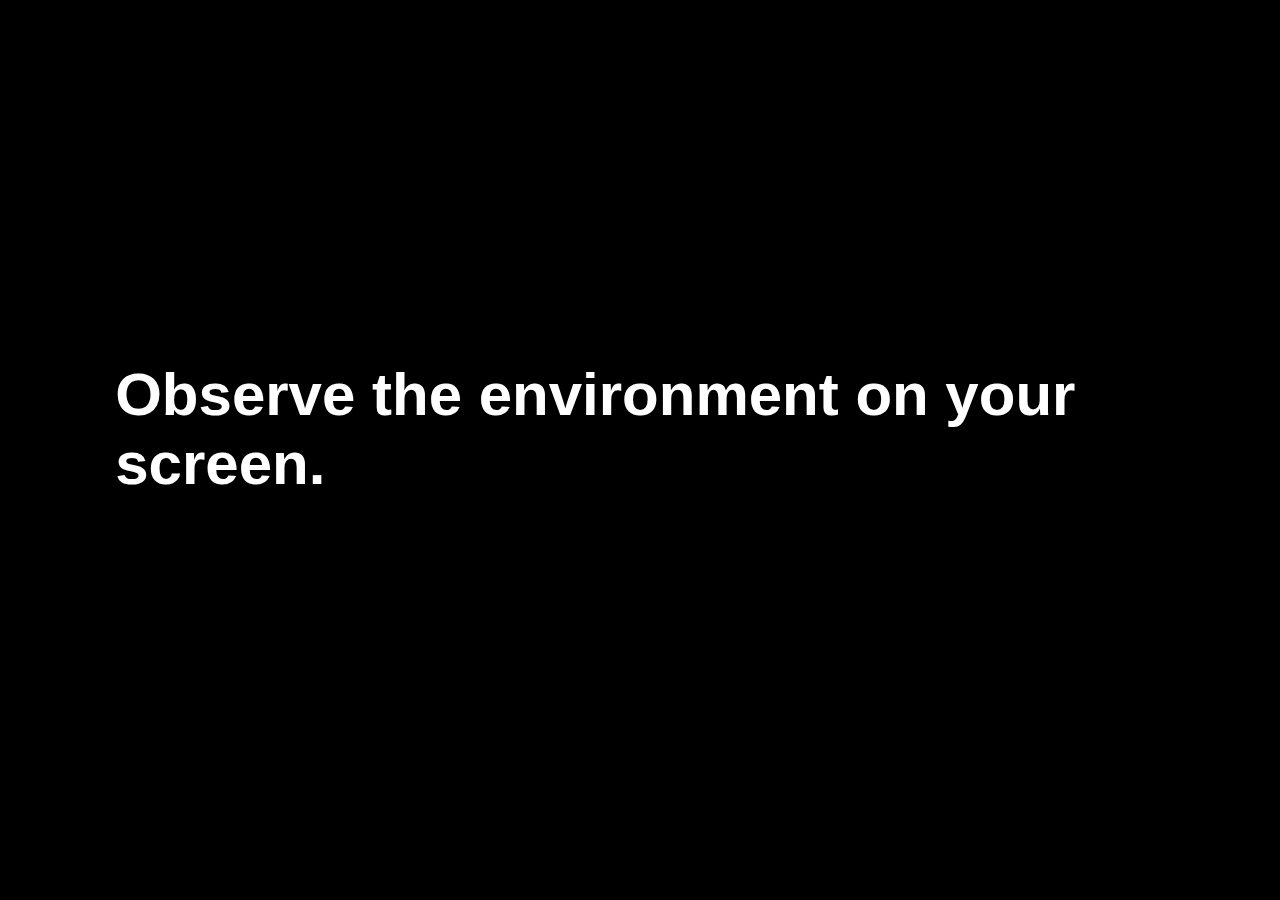
<file: Basic Study Platform/index.html>
<html>
<head>
<script src="https://ajax.googleapis.com/ajax/libs/jquery/3.5.1/jquery.min.js"></script>
</head>

<style>
  html, body {
    margin: 0; 
    height: 100%; 
    overflow: hidden; 
    background-color:black;}
</style>

<body>
<!-- Embedded Media Background -->
<div id="atmosphere" style="display:none">
  <div style="position:absolute;width:100%;height:100%;z-index:0;">
      <iframe width="100%" height="100%" src="https://www.youtube.com/embed/VXPXkAhB6ek?autoplay=1&mute=1&controls=0"
      frameborder="0" allow="accelerometer; autoplay; encrypted-media; gyroscope;
      picture-in-picture"></iframe>
  </div>
</div>
<!-- Transparent Layer to Prevent Interacting with Media -->
<style>
    .dividingLayer {
      height: 100vw;
      width: 100vw;
      background-color: #FFF;
      opacity: 0;
      position: absolute;
      z-index: 1;
      margin-left: 0vw;
      margin-top: 0vw;
    }
</style>
<div class="dividingLayer"></div>

<!-- Instructions to Participant to Take In Environment -->
<div id="instructions" style="position:absolute;z-index:3;top:40%;left:9%;">
  <b style="color:white;font-size:60px;font-family:arial">
    Observe the environment on your screen.

  </b>
</div>

<!-- Qualtrics Survey -->
<div id="surveytask" style="display:none">
  <div style="display:block;position:absolute;margin:auto;top:10%;left:30%;z-index:2;">
    <iframe src = "https://stanforduniversity.qualtrics.com/jfe/form/SV_5hBjuoHD7q3Yxtb" width="550vw" height="550vh" ALLOWTRANSPARENCY="false"></iframe>
  </div>
</div>

<script>
// After 5 seconds, hide the instructions text
$(function(){
   setTimeout(function(){
     $('#instructions').hide();
   },5000);
});

// Also after 5 seconds, show the atmosphere
$(function(){
   setTimeout(function(){
     $('#atmosphere').show();
   },5000);
});

// After 15 seconds, show the survey
$(function(){
   setTimeout(function(){
     $('#surveytask').show();
   },15000);
});
</script>

</body>

</html>
</file>
